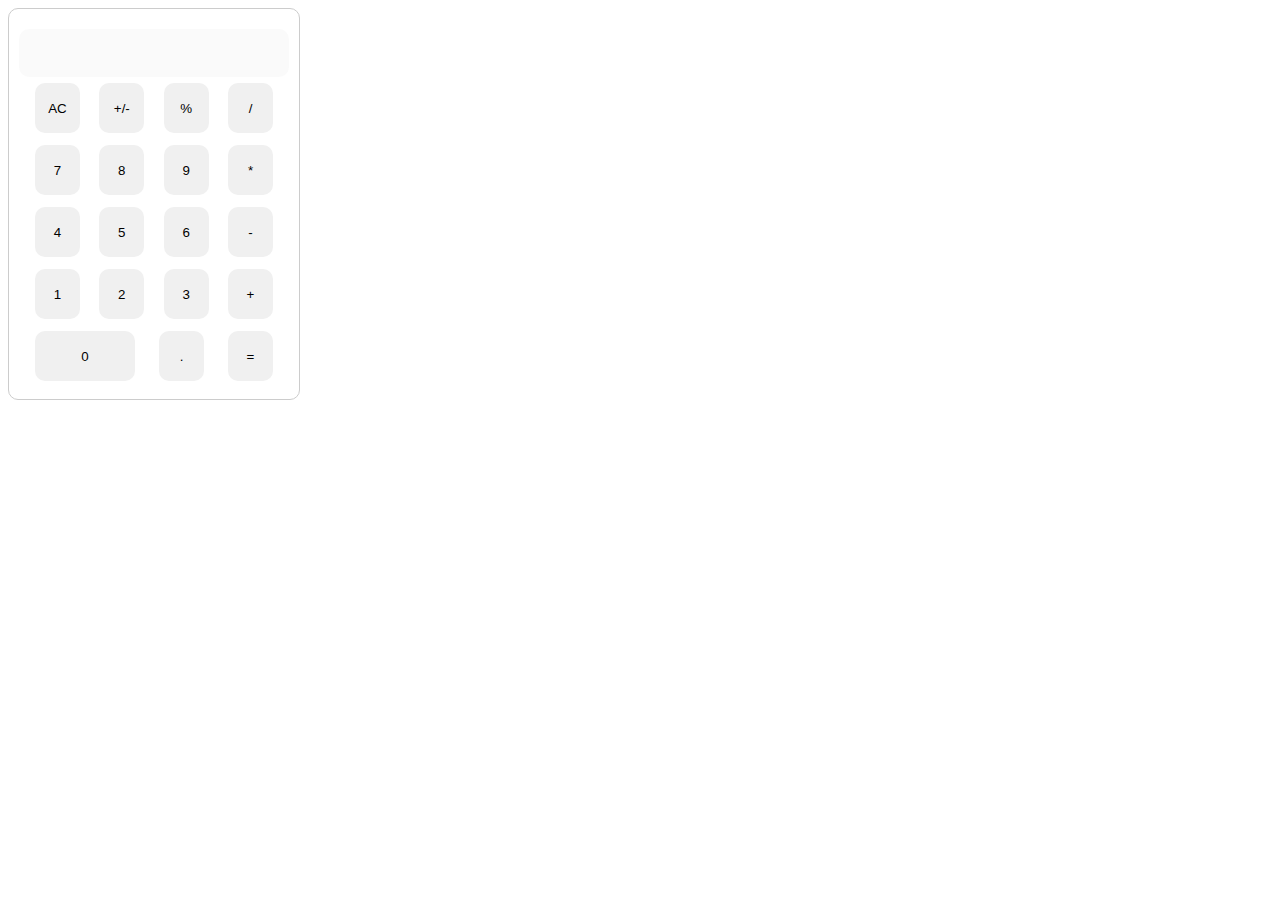
<file: calculater.html>
<!DOCTYPE html>
<html lang="en">
<head>
    <meta charset="UTF-8">
    <meta name="viewport" content="width=device-width, initial-scale=1.0">
    <title>Document</title>
    <style>
        .calculator {
            width: 250px;
            height: 350px;
            border: 1px solid #ccc;
            border-radius: 10px;
            padding: 20px;
            display: flex;
            flex-direction: column;
            align-items: center;
        }

        #display {
            width: 100%;
            height: 50px;
            border: none;
            border-radius: 10px;
            padding: 10px;
            font-size: 24px;
            text-align: right;
        }

        .buttons {
            display: flex;
            flex-wrap: wrap;
            justify-content: space-between;
        }

        .button,.button1{ 
            width: 45px;
            height: 50px;
            border: none;
            border-radius: 10px;
            background-color: #f0f0f0;
            cursor: pointer;
            margin: 6px;
        }
        .button1{
            width: 100px;
        }

        .button:hover {
            background-color: gold;
            color: whitesmoke;
        }
        .button1:hover {
            background-color: gold;
            color: whitesmoke;
        }

        .button:active {
            background-color: #aaa;
        }
    </style>
</head>
<body>
  
    <div class="calculator">
        <input type="text" id="display" disabled >
        <div class="buttons">
            <button onclick="addvalue('AC')"  class="button">AC</button>
            <button onclick="changesign('+/-')"   class="button">+/-</button>
            <button onclick="add('%')"   class="button">%</button>
            <button onclick="add('/')"   class="button">/</button>
            <button onclick="add('7')"   class="button">7</button>
            <button onclick="add('8')"   class="button">8</button>
            <button onclick="add('9')"   class="button">9</button>
            <button onclick="add('*')"   class="button">*</button>
            <button onclick="add('4')"   class="button">4</button>
            <button onclick="add('5')"   class="button">5</button>
            <button onclick="add('6')"   class="button">6</button>
            <button onclick="add('-')"   class="button">-</button>
            <button onclick="add('1')"   class="button">1</button>
            <button onclick="add('2')"   class="button">2</button>
            <button onclick="add('3')"   class="button">3</button>
            <button onclick="add('+')"   class="button">+</button>
            <button onclick="add('0')"   class="button1">0</button>
            <button onclick="add('.')"   class="button">.</button>
            <button onclick="result('=')"   class="button">=</button>
        </div>
    </div>
    <script>
        var display = document.getElementById("display");
        var buttons = document.getElementsByClassName("button");
 
       


       

         function add(x){
             if(x==='%'){
                 currentvalue=parseFloat(display.value);
                 display.value=(currentvalue/100).toString();
                }
                else{
                display.value+=x

            }
         }
         function result(){
            let cal=eval(display.value)
            display.value=cal
         }
         function changesign(){
            if(display.value.includes('-')) {
                display.value=display.value.replace('-','');
                }
                else{
                    display.value = '-' + display.value;
                    }
                    }
         function addvalue(){
            display.value = "";
        }

      
      


    </script>
    


</body>
</html>
</file>
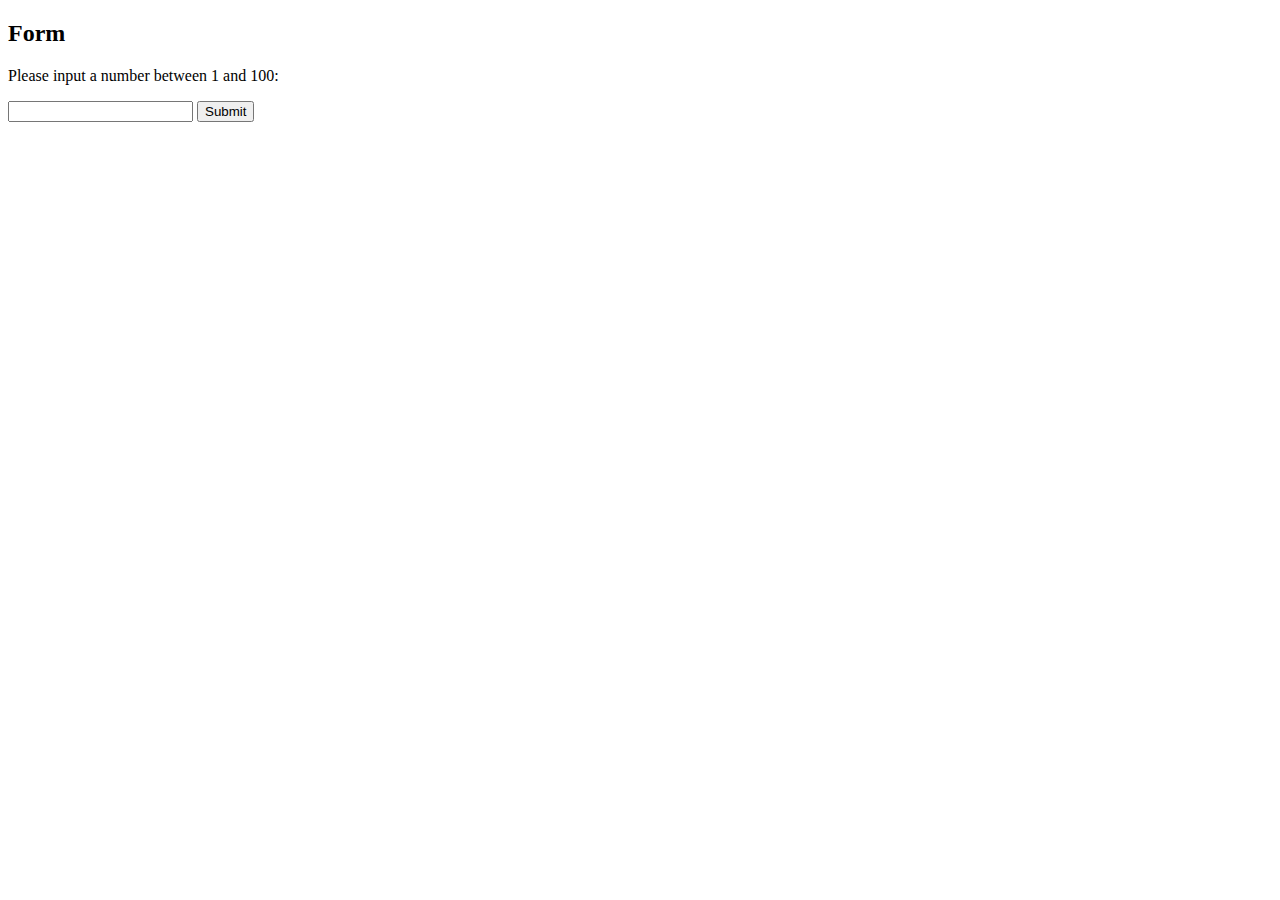
<file: form.html>
<!DOCTYPE html>
<html>
<body>

<h2>Form</h2>

<p>Please input a number between 1 and 100:</p>

<input id="numb">

<button type="search" onclick="myFunction()">Submit</button>

<p id="demo"></p>
<p id="demo1"></p>


<script>
function myFunction() {
  let x = document.getElementById("numb").value;
  if (x%2==0) {
    text = "Input is even number is " +x;
      document.getElementById("demo").innerHTML =text;

    
  } else {
    text = "Input is odd number is " +x;
          document.getElementById("demo1").innerHTML = text;
  }
//   document.getElementById("demo").innerHTML = text;

}
</script>

</body>
</html>
</file>
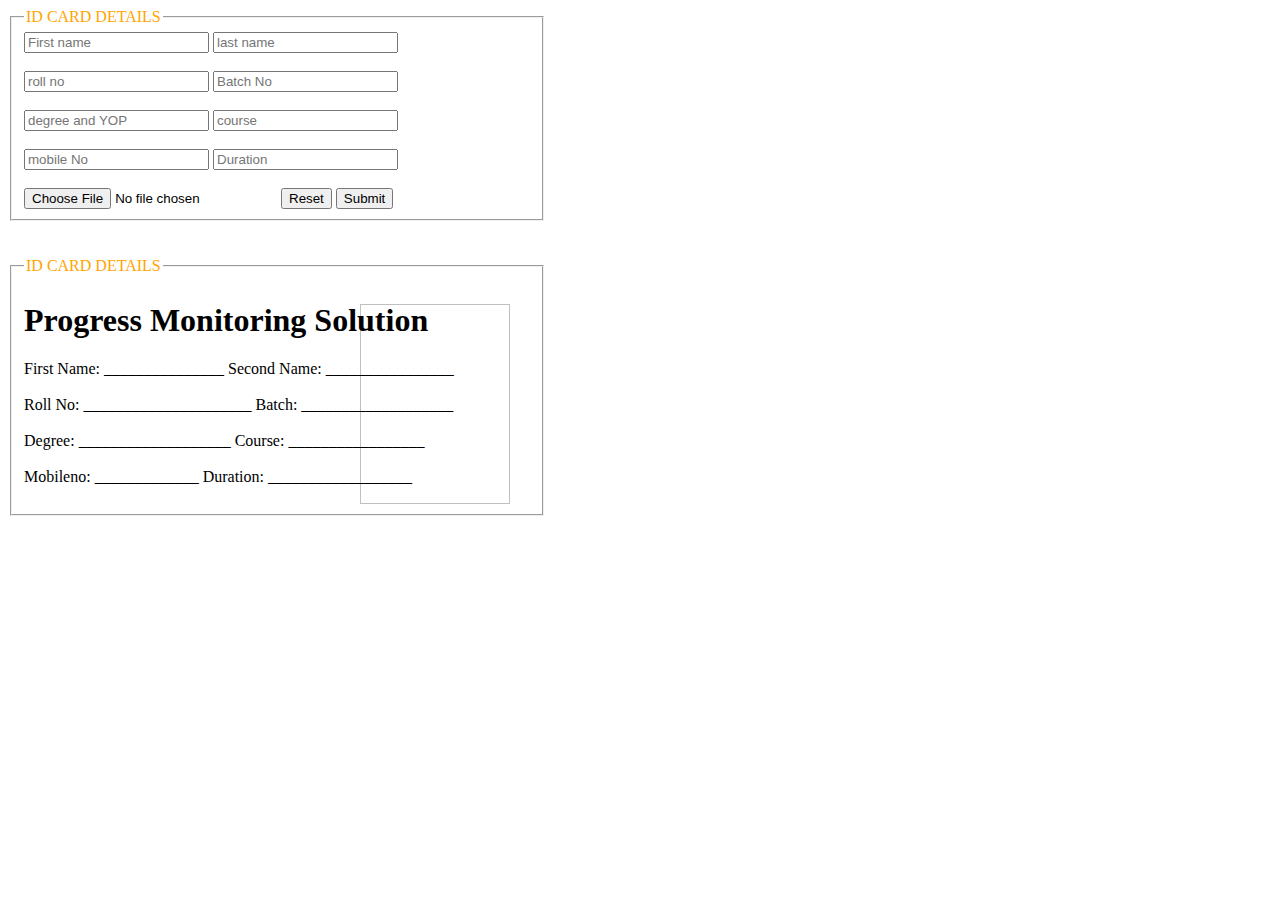
<file: id.html>
<!DOCTYPE html>
<html lang="en">
<head>
  <meta charset="UTF-8">
  <meta name="viewport" content="width=device-width, initial-scale=1.0">
  <title>Document</title>
  <style>
    #img{
      /* display: flex; */
      /* justify-content: right;
      align-content: flex-end; */
      float: right;
      width: 150px;
      height: 200px;
      /* position: absolute; */
      margin-top: -200px;
      margin-right: 20px;
      
    }
    fieldset{
      width: 40%;
      /* background-image: url(./asset/back\ global.jpg); */
      background-repeat: no-repeat;
      background-size: cover;
    }
    legend{
      color: orange;
    }
    label{
      /* color: whitesmoke; */

    }
  </style>
</head>
<body>
  <div>
    <form action="" id="form1">
        <fieldset>
            <legend>ID CARD DETAILS</legend>
            <LABEL></LABEL>
            <input id="first" type="text" placeholder="First name">
            <input id="second" type="text"placeholder="last name"> <br><br>
            <input id="rollno" type="text" placeholder="roll no">
            <input id="batch" type="text" placeholder="Batch No"><br><br>
            <input id="degree" type="text" placeholder="degree and YOP ">
            <input id="course" type="text" placeholder="course"> <br><br>
            <input id="mobileno" type="text" placeholder="mobile No">
            <input id="duration" type="text" placeholder="Duration"> <br><br>
            <input id="image" type="file" >
            <input id="reset" type="submit" value="Reset">
            <input id="submit" type="submit" >

        </fieldset>
        
    </form><br><br>


    <form>
      <fieldset>
        <legend>ID CARD DETAILS</legend>
          <h1 >Progress Monitoring Solution</h1>
          <label for="fname">First Name:</label>
          <label id="fname" >_______________</label>
          <label for="sname">Second Name:</label>
          <label id="sname">________________</label> <br><br>
          <label for="rlno">Roll No:</label>
          <label id="rlno">_____________________</label>
          <label for="btn">Batch:</label>
          <label id="bth">___________________</label><br><br>
          <label for="degr">Degree:</label>
          <label id="degr">___________________</label>
          <label for="coe">Course:</label>
          <label id="coe" >_________________</label><br><br>
          <label for="mobile">Mobileno:</label>
          <label id="mobile">_____________</label>
          <label for="durat">Duration:</label>
          <label id="durat">__________________</label><br><br>
          <img id="img">
      </fieldset>
      
  </form>
</div>
 

<script>
let form1=document.getElementById("form1")
    form1.addEventListener("submit",(event)=>{
      event.preventDefault();
      first=document.getElementById("first").value;
      fname=document.getElementById("fname")
      fname.innerHTML= first;
      second=document.getElementById("second").value;
      sname=document.getElementById("sname")
      sname.innerHTML=second
      rollno=document.getElementById("rollno").value;
      rlno=document.getElementById("rlno");
      rlno.innerHTML=rollno;
      batch=document.getElementById("batch").value;
      bth=document.getElementById("bth");
      bth.innerHTML=batch;
      degree=document.getElementById("degree").value;
      degr=document.getElementById("degr");
      degr.innerHTML=degree;
      course=document.getElementById("course").value;
      coe=document.getElementById("coe");
      coe.innerHTML=course;
      mobileno=document.getElementById("mobileno").value;
      mobile=document.getElementById("mobile");
      mobile.innerHTML=mobileno;
      duration=document.getElementById("duration").value;
      durat=document.getElementById("durat")
      durat.innerHTML=duration;
      Imageinput=document.getElementById("image");
      img=document.getElementById("img")
      img.src=URL.createObjectURL(Imageinput.files[0]);

      
    }  )
    form1.addEventListener("Reset",()=>{
      
    })





</script>




</body>
</html>
</file>
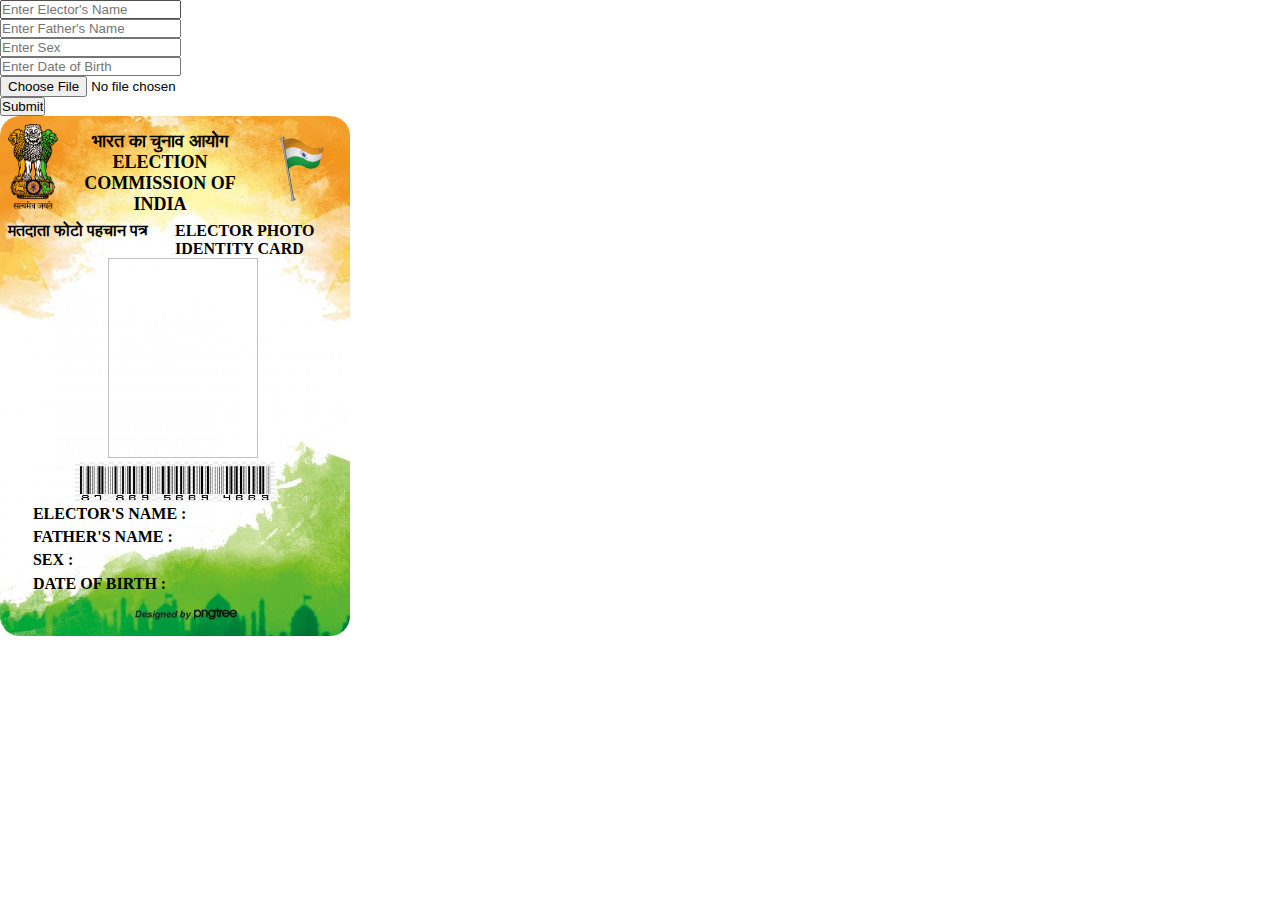
<file: id2.html>
<!DOCTYPE html>
<html lang="en">
<head>
  <meta charset="UTF-8">
  <meta name="viewport" content="width=device-width, initial-scale=1.0">
  <title>Document</title>
  <!-- <script src="https://cdn.jsdelivr.net/npm/qrcode/build/qrcode.min.js"></script> -->
</head>
<style>
  *{
    box-sizing: border-box;
    margin: 0;
    padding: 0;
  }
.container{
  width: 350px;
  height:520px;
  padding: 8px;
  border-radius: 20px;
  background-image: url(./asset/Colour\ Gradual\ Background\ Of\ Indian\ Architecture\ Wallpaper\ Image\ For\ Free\ Download\ -\ Pngtree.jfif);
  background-size: cover;
  background-repeat: no-repeat;
  /* display: none; */
}
#national{
  width: 50px;
}
#flag{
  width: 80px;
  height: 90px
}
#header{
  display: flex;
}
.title{
  display: flex;
  flex-direction: column;
  justify-content: center;
  align-items: center;
  font-size: large;
  text-align: center;
}
.card{
  display: flex;
  justify-content: space-between;
}
.cardname{
  font-size: medium;
  width: 100%;

}
#images{
  width: 150px;
  height: 200px;
  margin-left: 100px;
 
}
#QR{
  display: flex;
  justify-content: center ;
  align-items: center;
  flex-direction: column;

}
#qrcode{
  width: 200px;
  height: 40px;
  /* border: 1px solid black; */
}
#qrcode img {
  width: 100%;
  height: 100%;
}
.names{
  display: flex;
  flex-direction: column;
  width: 80%;
}
#names{
  font-size: medium;
  padding: 1%;
}
#address{
  display: flex;
  justify-content: space-evenly;
}

form{
  width: 100px;
}
/* #toggle:hover ~ .container{
  display: block;

} */

</style>
<body>
  <form >
    <input type="text" id="electornameInput" placeholder="Enter Elector's Name">
    <input type="text" id="fathernameInput" placeholder="Enter Father's Name">
    <input type="text" id="sexInput" placeholder="Enter Sex">
    <input type="text" id="dobInput" placeholder="Enter Date of Birth">
    <input id="image" type="file">
    <input id="toggle" type="submit" >
  </form>


  <div class="container">

  <div id="header">
    <h1 ><img id="national"src="./asset/national embel.jpg"></h1>
    <div class="title">
      <h2 class="title">भारत का चुनाव आयोग</h>
    <h1 class="title">ELECTION COMMISSION OF INDIA</h1>
   </div>
   <h1 ><img id="flag" src="./asset/flag.jpg"></h1>
  </div>
  <div class="card">
    <h1 class="cardname">मतदाता फोटो पहचान पत्र</h1>
    <h1 class="cardname">ELECTOR PHOTO IDENTITY CARD</h1>
  </div>
  <img id="images">
  <div id="QR">
    <div id="qrcode"><img src="./asset/barcode-illustration-isolated_23-2150584086.avif"></div>
    <div id="idnumber"></div>
  </div>
  <div id="address">
    <div class="names">
      <h1 id="names">ELECTOR'S NAME :</h1>
      <h1 id="names">FATHER'S NAME : </h1>
      <h1 id="names">SEX :</h1>
      <h1 id="names">DATE OF BIRTH :</h1>
    </div>
    <div>
      <h1 id="electorname" style="font-size: medium;"></h1>
      <h1 id="fathername"  style="font-size: medium;"></h1>
      <h1 id="sex"   style="font-size: medium;"></h1>
      <h1 id="dob"  style="font-size: medium;"></h1>
    </div>

  </div>
  
</div>



<script>
  document.querySelector('form').addEventListener('submit', (event) => {
    event.preventDefault();

    const electornameInput = document.getElementById('electornameInput').value;
    document.getElementById('electorname').innerText = electornameInput;

    const fathernameInput = document.getElementById('fathernameInput').value;
    document.getElementById('fathername').innerText = fathernameInput;

    const sexInput = document.getElementById('sexInput').value;
    document.getElementById('sex').innerText = sexInput;

    const dobInput = document.getElementById('dobInput').value;
    document.getElementById('dob').innerText = dobInput;

    const imageInput = document.getElementById('image');
    const images = document.getElementById('images');
    if (imageInput.files.length > 0) {
      images.src = URL.createObjectURL(imageInput.files[0]);
    }

    document.getElementById('idnumber').innerText = Math.floor(Math.random() * 10000000).toString().padStart(7, '0');
   
 
 
 
  });



</script>




</body>
</html>
</file>
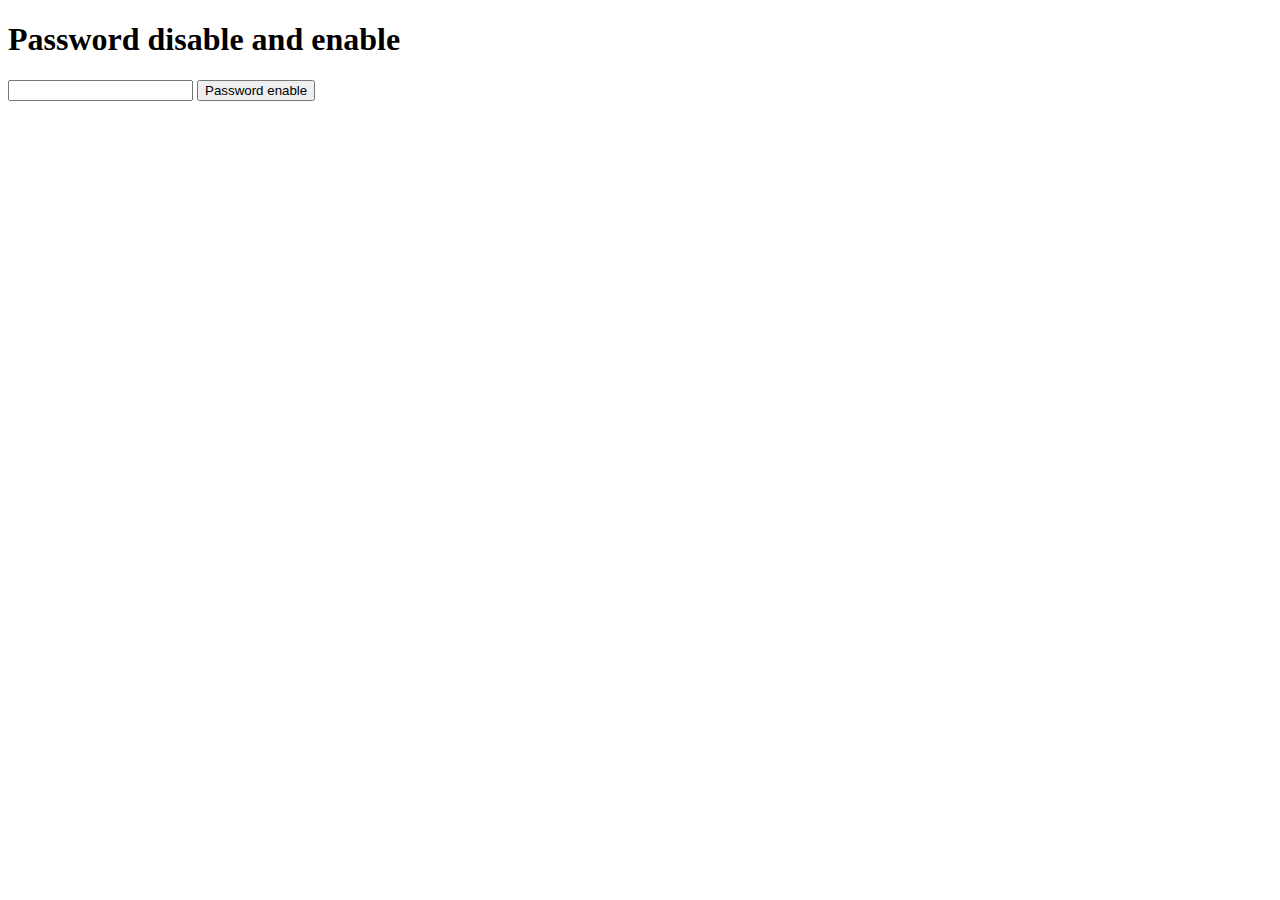
<file: password.html>
<!DOCTYPE html>
<html lang="en">
  <head>
    <meta charset="UTF-8" />
    <meta name="viewport" content="width=device-width, initial-scale=1.0" />
    <title>Document</title>
  </head>
  <body>
    <h1>Password disable and enable</h1>
    <input type="password" id="typepass" />
    <button onclick="Toggle()">Password enable</button>
    <script>
      function Toggle() {
        let x = document.getElementById("typepass");
        if (x.type === "password") {
          x.type = "text";
        } else {
          x.type = "password";
        }
      }
    </script>
  </body>
</html>
</file>
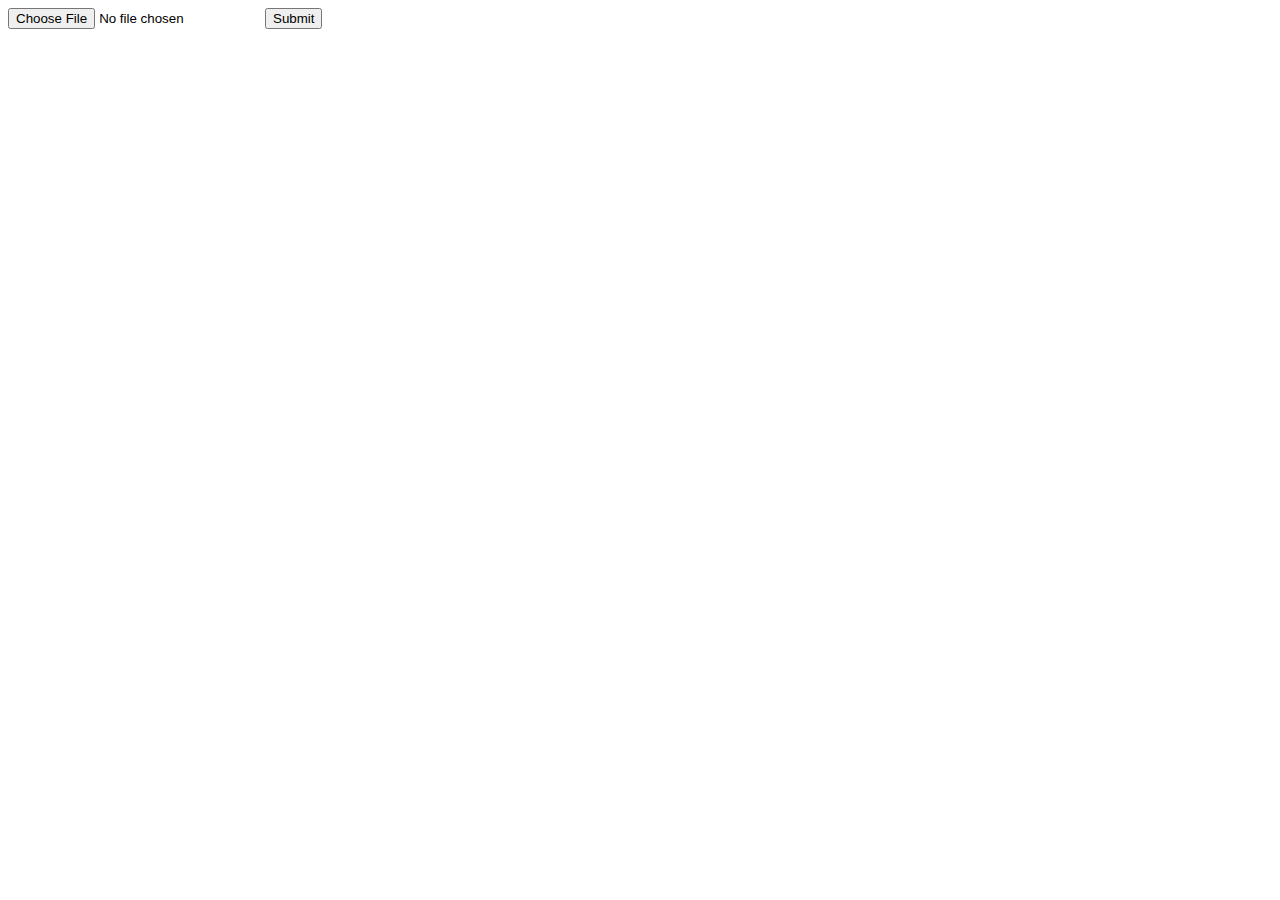
<file: pract.html>
<!DOCTYPE html>
<html lang="en">
<head>
    <meta charset="UTF-8">
    <meta name="viewport" content="width=device-width, initial-scale=1.0">
    <title>Document</title>
    <form id="form1">
        <input type="file" id="ip1">
        <input type="submit">
    </form>
    <div id="ip"></div>
    <script>
        var form = document.getElementById("form1");
        form.addEventListener("submit",(event)=>{
            event.preventDefault();
            let ip=document.getElementById("ip")
            files = document.getElementById("ip1");
                function printfile(file){
                    reader = new FileReader();
reader.onload = function(){
    let fileContents = reader.result;
    ip.innerText = fileContents;
};
reader.readAsText(file[0]);
                }
          

        })
    </script>
</head>
<body>
    
</body>
</html>
</file>
